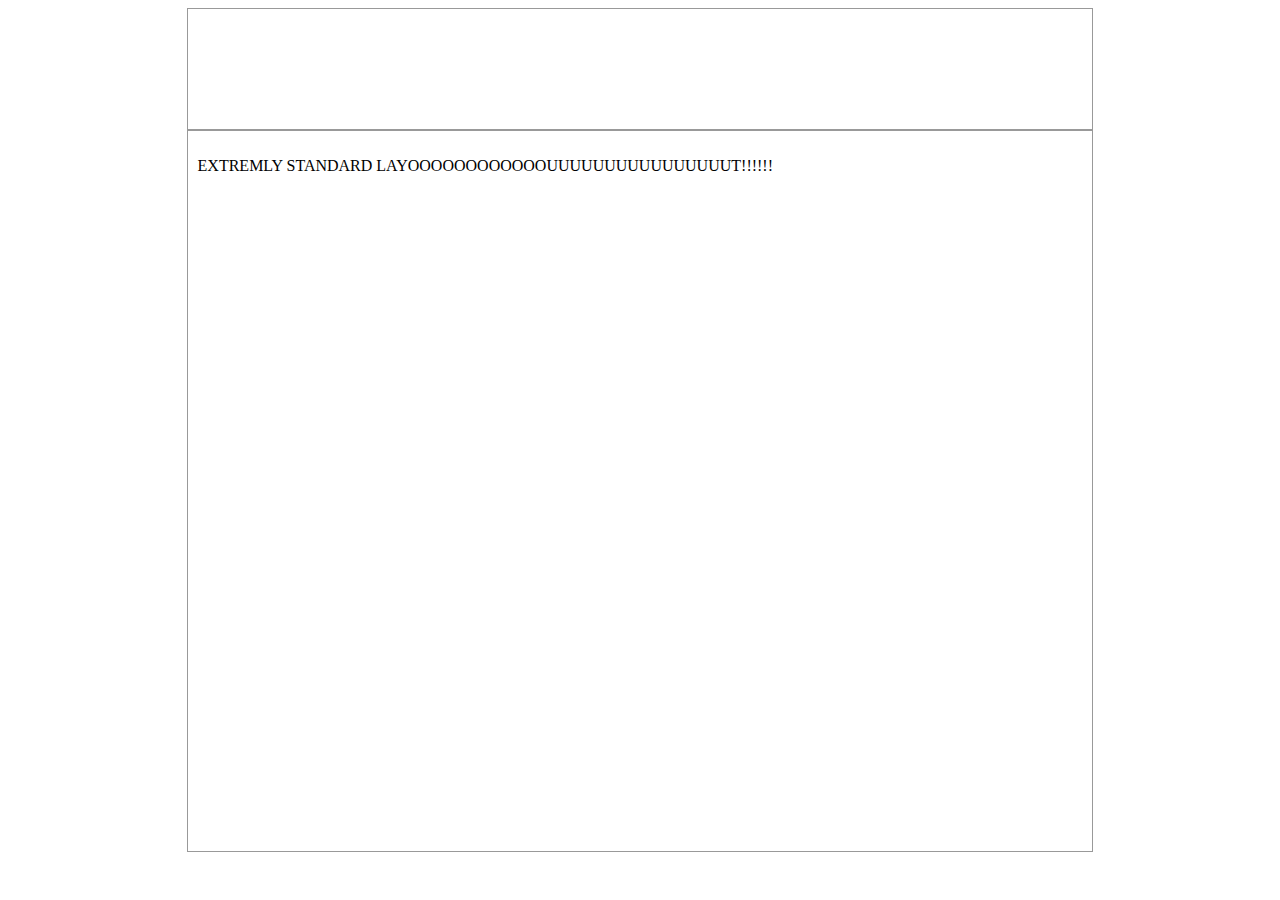
<file: index.html>
<html>
  <head>
    <LINK href="style.css" rel="stylesheet" type="text/css">
  </head>
  <body>
    <div id="menu"></div>
    <div id="content">
      <p>EXTREMLY STANDARD LAYOOOOOOOOOOOOUUUUUUUUUUUUUUUUT!!!!!!</p>
    </div>
  </body>
</html>
</file>
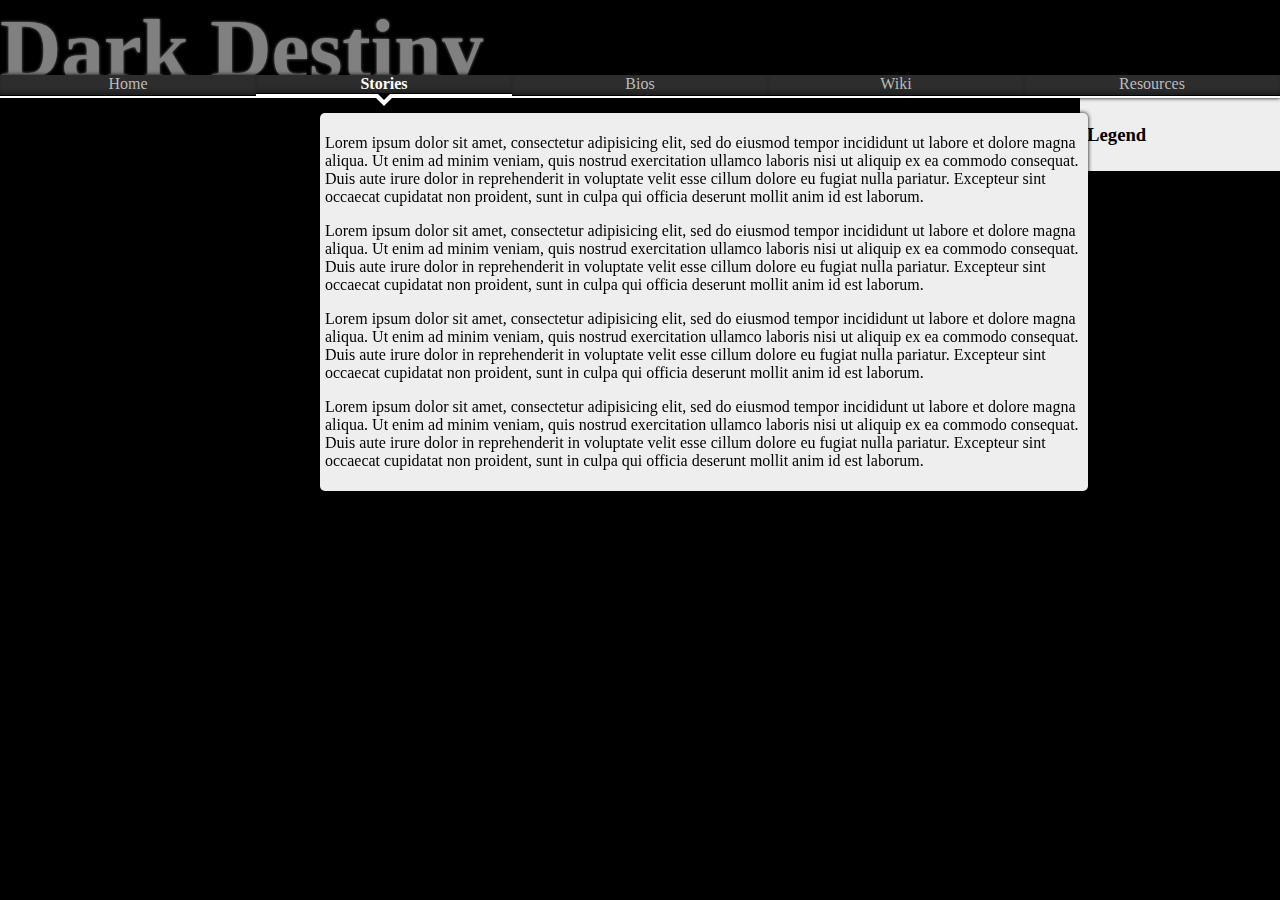
<file: web/index.html>
<!doctype html>
<html>
<head>
	<title>Biotech-Hunters</title>
	<link href="style/story.css" rel="stylesheet" />
	<link href="style/arrow.css" rel="stylesheet" />
	<link href="style/scrollbar.css" rel="stylesheet" />
</head>
<body>
	<canvas id="map"></canvas>
	<div id="page">
		<header>
			<hgroup>
				<h1 id="title">Dark Destiny</h1>
			</hgroup>
			<nav id="nav">
				<ul>
					<li class="default"><a href="#">Home</a></li>
					<li class="selected"><a href="#">Stories</a></li>
					<li class="default"><a href="#">Bios</a></li>
					<li class="default"><a href="#">Wiki</a></li>
					<li class="default"><a href="#">Resources</a></li>
				</ul>
			</nav>
		</header>
		<div id="content">
		<section id="novel">
			<article>
			<p>Lorem ipsum dolor sit amet, consectetur adipisicing elit, sed do eiusmod
			tempor incididunt ut labore et dolore magna aliqua. Ut enim ad minim veniam,
			quis nostrud exercitation ullamco laboris nisi ut aliquip ex ea commodo
			consequat. Duis aute irure dolor in reprehenderit in voluptate velit esse
			cillum dolore eu fugiat nulla pariatur. Excepteur sint occaecat cupidatat non
			proident, sunt in culpa qui officia deserunt mollit anim id est laborum.</p>
			<p>Lorem ipsum dolor sit amet, consectetur adipisicing elit, sed do eiusmod
			tempor incididunt ut labore et dolore magna aliqua. Ut enim ad minim veniam,
			quis nostrud exercitation ullamco laboris nisi ut aliquip ex ea commodo
			consequat. Duis aute irure dolor in reprehenderit in voluptate velit esse
			cillum dolore eu fugiat nulla pariatur. Excepteur sint occaecat cupidatat non
			proident, sunt in culpa qui officia deserunt mollit anim id est laborum.</p>
			<p>Lorem ipsum dolor sit amet, consectetur adipisicing elit, sed do eiusmod
			tempor incididunt ut labore et dolore magna aliqua. Ut enim ad minim veniam,
			quis nostrud exercitation ullamco laboris nisi ut aliquip ex ea commodo
			consequat. Duis aute irure dolor in reprehenderit in voluptate velit esse
			cillum dolore eu fugiat nulla pariatur. Excepteur sint occaecat cupidatat non
			proident, sunt in culpa qui officia deserunt mollit anim id est laborum.</p>
			<p>Lorem ipsum dolor sit amet, consectetur adipisicing elit, sed do eiusmod
			tempor incididunt ut labore et dolore magna aliqua. Ut enim ad minim veniam,
			quis nostrud exercitation ullamco laboris nisi ut aliquip ex ea commodo
			consequat. Duis aute irure dolor in reprehenderit in voluptate velit esse
			cillum dolore eu fugiat nulla pariatur. Excepteur sint occaecat cupidatat non
			proident, sunt in culpa qui officia deserunt mollit anim id est laborum.</p>
		</article>
		</section>
		<aside>
			<h3>Legend</h3>
			<ul id="legend">
			</ul>
		</aside>
	</div>
	</div>
</body>
</html>
</file>
<file: style.css>
#menu {
	height:100px;
	width:70%;
	border: 1px solid #999;
	margin:auto;
	padding:10px;
}
#content {
	height:700px;
	width:70%;
	border: 1px solid #999;
	margin:auto;
	padding:10px;
}
</file>
<file: web/style/story.css>
* {
	box-sizing: border-box;
}
body, html {
	padding:0;
	margin:0;
	overflow:hidden;
}
#map {
	position:absolute;
	top:0;
	left:0;
	right:0;
	bottom:0;
	z-index:0;
	width:100%;
	height:100%;
	border:none;
	background: black;
	overflow:hidden;
}
#page {
	position:absolute;
	top:0;
	left:0;
	right:0;
	bottom:0;
	z-index:0;
	width:100%;
	height:100%;
	overflow:hidden;
}
#title {

}
#page header hgroup {
	height:75px;
	overflow:hidden;
}
#title {
	opacity:0.5;
	z-index:1;
	position:absolute;
	top:0;
	left:0;
	margin:0;
	padding:0;
	font-size: 85px;
	color:white;
	text-shadow:0 0 3px white;
}
#nav {
	position:absolute;
	z-index: 4;
	font-size: 16px;
	height: 23px;
	width:100%;
	clear:both;
	box-shadow:0 0 4px black;
}
#nav ul {
	list-style:none;
	margin:0;
	padding:0;
	height:23px;
	background: #2D2D2D;
}
#nav ul li {
	float:left;
	width: 20%;
	height:23px;
	text-align:center;

}
#nav ul li a {
	-webkit-transition:all linear .2s;
	text-decoration: none;
	display: inline-block;
	height:100%;
	width:100%;
	color:#BBB;
	box-shadow:inset 0 -5px 10px -7px black;
	border-bottom: 1px solid black;
}
#nav ul li a:hover {
	color:white!important;
}
#content {
	position:absolute;
	bottom:0;
	top:0;
	width:100%;
	height:100%;
	overflow:hidden;
}
#novel {
	z-index:3;
	position:absolute;
	top:98px;
	bottom:0;
	left:0;
	right:0;
	min-width:600px;
	width:100%;
	float:left;
	overflow-y:scroll;
}
#novel article {
	box-shadow:inset 0 0 5px black;
	background:#eeeeee;
	margin-left:25%;
	margin-right:15%;
	padding:5px;
}
#novel article:first-child {
	margin-top:15px;
	box-shadow:inset 0 5px 10px -7px black;
	border-top-right-radius:5px;
	border-top-left-radius:5px;
}
#novel article:last-child {
	box-shadow:0 0 4px black;
	border-bottom-right-radius:5px;
	border-bottom-left-radius:5px;
	margin-bottom:15px;
}
aside {
	z-index:2;
	position:fixed;
	background:#eeeeee;
	float:right;
	width:200px;
	top:98px;
	right:0px;
	padding:7px;
	padding-right:20px;
}
#legend {

}
.selected {
	font-weight:bold;
	position: relative;
	border-bottom: 4px solid white;
}
.selected a {
	cursor:default;
	color:white!important;
}
.selected:before,
.selected:after {
	-webkit-transition:all linear .2s;
	content: "";
	position: absolute;
	top:100%;
	left:50%;
	right:50%;
	width: 0;
	height: 0;
}
.selected:before {
	border-width: 8px;
	border-style:solid;
	border-color: white transparent transparent transparent;
	margin-top:4px;
	margin-left:-8px
}
.selected:after {
	border-width: 6px;
	border-style:solid;
	border-color: black transparent transparent transparent;
	margin-left:-6px;
}
.default {
	border-bottom: 2px solid white;
}
.default:before,
.default:after {
	-webkit-transition:all linear .2s;
	content: "";
	position: absolute;
	top:100%;
	left:50%;
	right:50%;
	width: 0;
	height: 0;
}
.default:before {
	border-width: 0px;
	border-style:solid;
	border-color: white transparent transparent transparent;
	margin-top:6px;
	margin-left:-8px
}
.default:after {
	border-width: 0px;
	border-style:solid;
	border-color: black transparent transparent transparent;
	margin-left:-6px;
}
</file>
<file: web/style/arrow.css>
/*** ARROW DOWN ***/
.arrow-down {
	background: #ccc;
	border-bottom: 6px solid white;
	position: relative;
}
.arrow-down:before,
.arrow-down:after {
	content: "";
	position: absolute;
	top:100%;
	left:50%;
	right:50%;
	width: 0;
	height: 0;
}
.arrow-down:before {
	border-width: 8px;
	border-style:solid;
	border-color: white transparent transparent transparent;
	margin-top:6px;
	margin-left:-2px
}
.arrow-down:after {
	border-width: 6px;
	border-style:solid;
	border-color: #ccc transparent transparent transparent;
}
/*** ARROW RIGHT ***/
.arrow-right {
	background: #ccc;
	border-right: 6px solid white;
	position: relative;
}
.arrow-right:before,
.arrow-right:after {
	content: "";
	position: absolute;
	left:100%;
	top:50%;
	width: 0;
	height: 0;
}
.arrow-right:before {
	border-width: 8px;
	border-style:solid;
	border-color: transparent transparent transparent white;
	margin-left:6px;
	margin-top:-8px;
}
.arrow-right:after {
	border-width: 6px;
	border-style:solid;
	border-color: transparent transparent transparent #ccc;
	margin-top:-6px;
}
/*** ARROW LEFT ***/
.arrow-left {
	background: #ccc;
	border-left: 6px solid white;
	position: relative;
}
.arrow-left:before,
.arrow-left:after {
	content: "";
	position: absolute;
	right:100%;
	top:50%;
	width: 0;
	height: 0;

}
.arrow-left:before {
	border-width: 8px;
	border-style:solid;
	border-color: transparent white transparent transparent;
	margin-right:6px;
	margin-top:-8px;

}
.arrow-left:after {
	border-width: 6px;
	border-style:solid;
	border-color: transparent #ccc transparent transparent ;
	margin-top:-6px;
}
/*** ARROW UP ***/
.arrow-up {
	background: #ccc;
	border-top: 6px solid white;
	position: relative;
}
.arrow-up:before,
.arrow-up:after {
	content: "";
	position: absolute;
	bottom:100%;
	left:50%;
	right:50%;
	width: 0;
	height: 0;
}
.arrow-up:before {
	border-width: 8px;
	border-style:solid;
	border-color: transparent transparent white transparent;
	margin-bottom:6px;
	margin-left:-2px
}
.arrow-up:after {
	border-width: 6px;
	border-style:solid;
	border-color: transparent transparent #ccc transparent;
}
</file>
<file: web/style/scrollbar.css>
::-webkit-scrollbar {
	width: 13px;
	height: 13px;
}

::-webkit-scrollbar:hover {
	height: 18px;
}

::-webkit-scrollbar-track-piece {
	background-color: #151716;
}

::-webkit-scrollbar-thumb:vertical {
	height: 50px;
	background: -webkit-gradient(linear, left top, right top, color-stop(0%, #4d4d4d), color-stop(100%, #333333));
	border: 1px solid #0d0d0d;
	border-top: 1px solid #666666;
	border-left: 1px solid #666666;
}

::-webkit-scrollbar-thumb:horizontal {
	width: 50px;
	background: -webkit-gradient(linear, left top, left bottom, color-stop(0%, #4d4d4d), color-stop(100%, #333333));
	border: 1px solid #1f1f1f;
	border-top: 1px solid #666666;
	border-left: 1px solid #666666;
}

::-webkit-scrollbar-thumb:horizontal:hover {
	width: 50px;
	background: -webkit-gradient(linear, left top, left bottom, color-stop(0%, #5e5e5e), color-stop(100%, #444444));
	border: 1px solid #2f2f2f;
	border-top: 1px solid #777777;
	border-left: 1px solid #777777;
}

::-webkit-scrollbar-thumb:vertical:hover {
	height: 50px;
	background: -webkit-gradient(linear, left top, right top, color-stop(0%, #5e5e5e), color-stop(100%, #444444));
	border: 1px solid #1e1e1e;
	border-top: 1px solid #777777;
	border-left: 1px solid #777777;
}

::-webkit-scrollbar-thumb:vertical:active {
	height: 50px;
	background: -webkit-gradient(linear, left top, right top, color-stop(0%, #3c3c3c), color-stop(100%, #222222));
	border: 1px solid #0c0c0c;
	border-top: 1px solid #555555;
	border-left: 1px solid #555555;
}

::-webkit-scrollbar-thumb:horizontal:active {
	width: 50px;
	background: -webkit-gradient(linear, left top, left bottom, color-stop(0%, #3c3c3c), color-stop(100%, #222222));
	border: 1px solid #0e0e0e;
	border-top: 1px solid #555555;
	border-left: 1px solid #555555;
}
</file>
